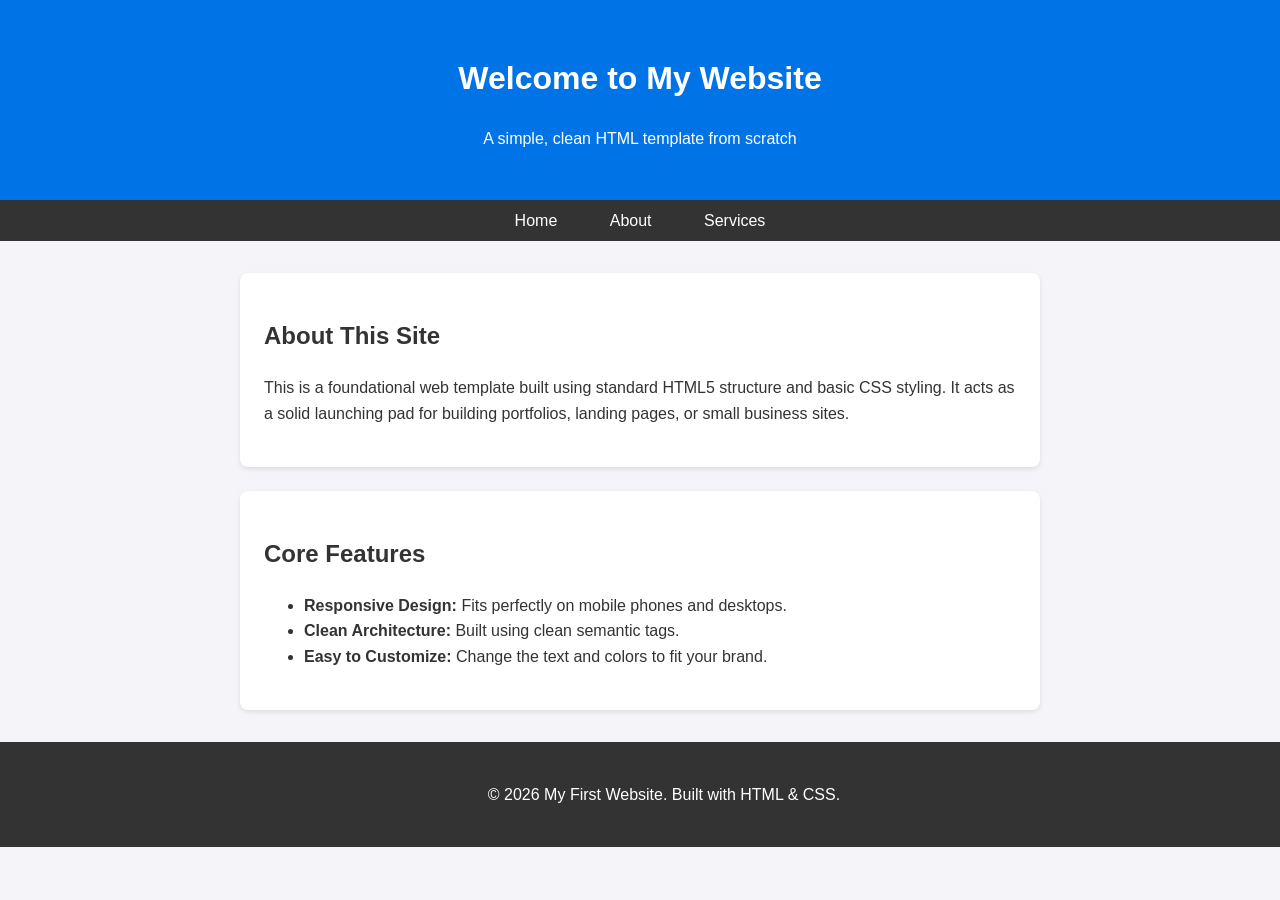
<file: docs/index.html>
<!DOCTYPE html>
<html lang="en">
<head>
    <meta charset="UTF-8">
    <meta name="viewport" content="width=device-width, initial-scale=1.0">
    <title>My First Website</title>
    <style>
        /* Basic Modern Reset & Styling */
        body {
            font-family: 'Segoe UI', Tahoma, Geneva, Verdana, sans-serif;
            line-height: 1.6;
            margin: 0;
            padding: 0;
            background-color: #f4f4f9;
            color: #333;
        }
        header {
            background-color: #0073e6;
            color: white;
            padding: 2rem;
            text-align: center;
        }
        nav {
            background: #333;
            padding: 0.5rem;
            text-align: center;
        }
        nav a {
            color: white;
            text-decoration: none;
            padding: 0.5rem 1rem;
            margin: 0 0.5rem;
        }
        nav a:hover {
            background-color: #555;
            border-radius: 4px;
        }
        main {
            max-width: 800px;
            margin: 2rem auto;
            padding: 0 1rem;
        }
        section {
            background: white;
            padding: 1.5rem;
            margin-bottom: 1.5rem;
            border-radius: 8px;
            box-shadow: 0 2px 5px rgba(0,0,0,0.1);
        }
        footer {
            text-align: center;
            padding: 1.5rem;
            background: #333;
            color: white;
            position: relative;
            bottom: 0;
            width: 100%;
        }
    </style>
</head>
<body>

<!-- Header Section -->
<header>
    <h1>Welcome to My Website</h1>
    <p>A simple, clean HTML template from scratch</p>
</header>

<!-- Navigation Bar -->
<nav>
    <a href="#">Home</a>
    <a href="#about">About</a>
    <a href="#services">Services</a>
</nav>

<!-- Main Content Area -->
<main>
    <section id="about">
        <h2>About This Site</h2>
        <p>This is a foundational web template built using standard HTML5 structure and basic CSS styling. It acts as a solid launching pad for building portfolios, landing pages, or small business sites.</p>
    </section>

    <section id="services">
        <h2>Core Features</h2>
        <ul>
            <li><strong>Responsive Design:</strong> Fits perfectly on mobile phones and desktops.</li>
            <li><strong>Clean Architecture:</strong> Built using clean semantic tags.</li>
            <li><strong>Easy to Customize:</strong> Change the text and colors to fit your brand.</li>
        </ul>
    </section>
</main>

<!-- Footer Section -->
<footer>
    <p>&copy; 2026 My First Website. Built with HTML & CSS.</p>
</footer>

</body>
</html>
</file>
